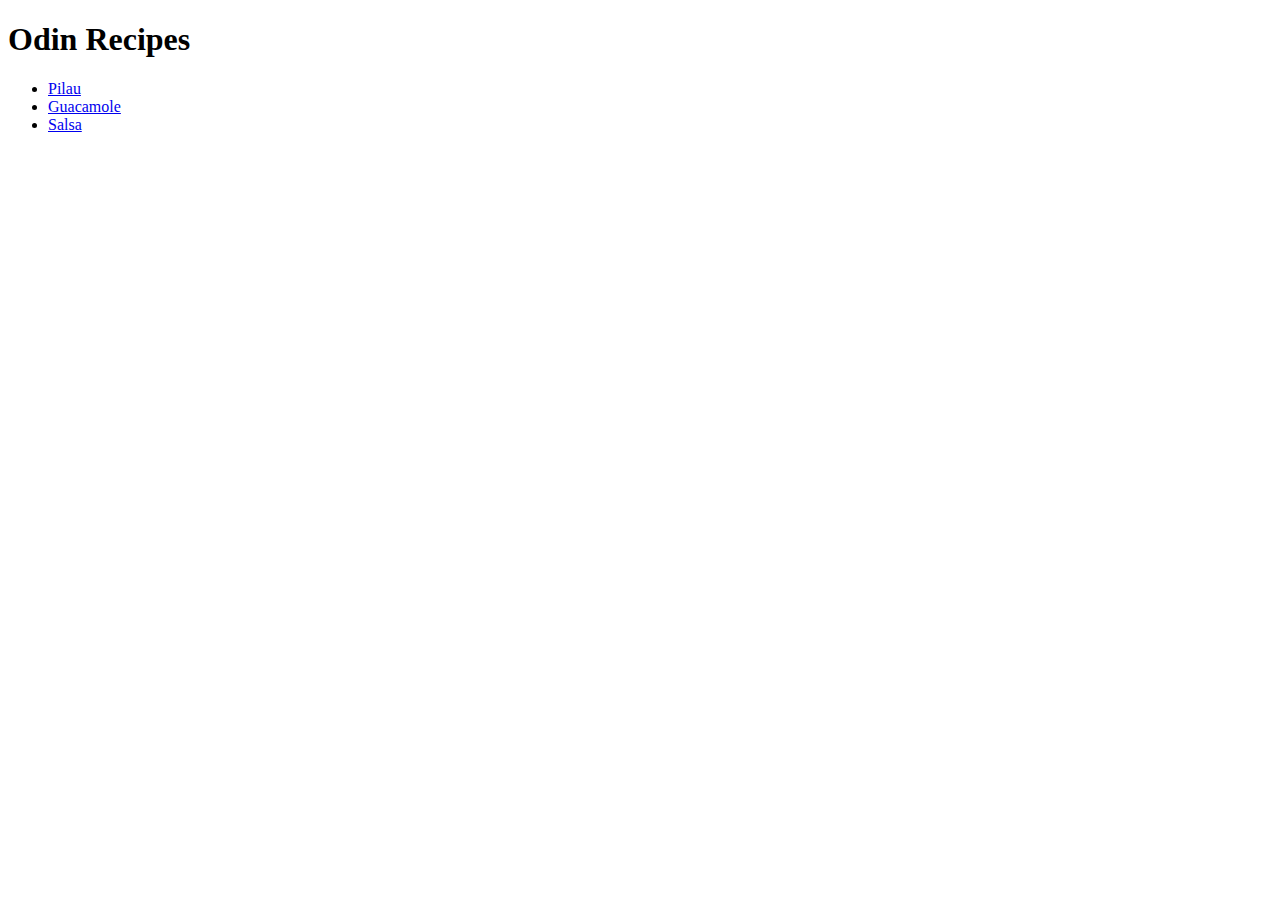
<file: index.html>
<!DOCTYPE html>
<html lang="en">
    <head>
        <meta charset="UTF-8">
        <title>Recipes html</title>
    </head>
    <body>
        <h1>Odin Recipes</h1>
        <ul>
        <li><a href="recipes/Pilau.html">Pilau</a></li>
        <li><a href="recipes/Guacamole.html">Guacamole</a></li>
        <li><a href="recipes/Salsa.html">Salsa</a></li>
        </ul>
    </body>
</html>
</file>
